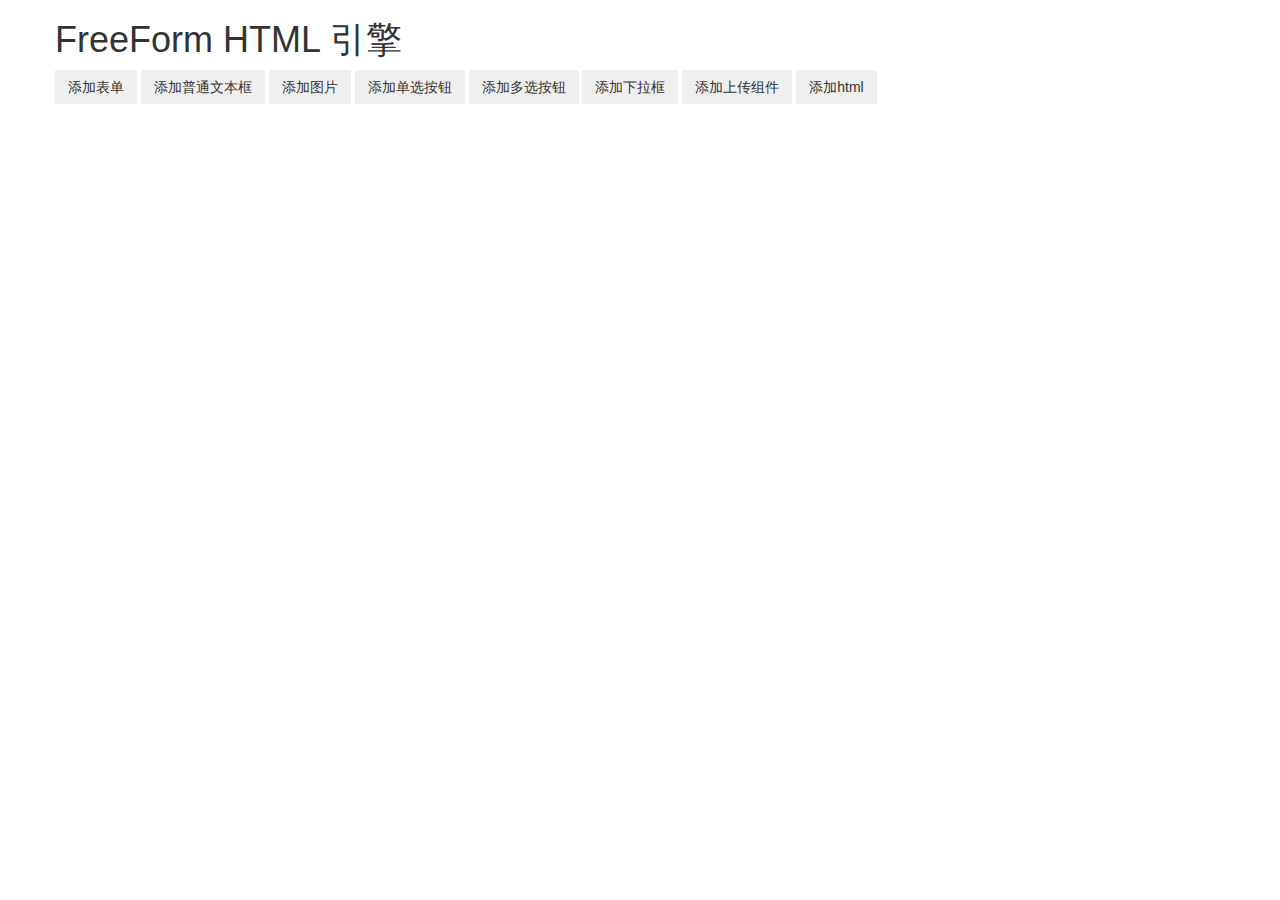
<file: src/main/webapp/resources/front/index.html>
<!DOCTYPE html>
<html lang="zh">
<head>
	<meta charset="UTF-8">
	<title></title>
	<link rel="stylesheet" href="lib/bootstrap/css/bootstrap.min.css">
	<link rel="stylesheet" href="css/free-form.css">
</head>
<body>
	<div class="container">
		<div class="row">
			<h1>FreeForm HTML 引擎</h1>
			<button class="btn" id="addForm">添加表单</button>
			<button class="btn" id="addInput">添加普通文本框</button>
			<button class="btn" id="addImage">添加图片</button>
			<button class="btn" id="addRadioInput">添加单选按钮</button>
			<button class="btn" id="addCheckbox">添加多选按钮</button>
			<button class="btn" id="addSelectInput">添加下拉框</button>
			<button class="btn" id="addUploadInput">添加上传组件</button>
			<button class="btn" id="addHtml">添加html</button>
		</div>
		<div class="row" id="addArea">
			
		</div>
	</div>
	<script type="text/javascript" src="lib/jquery/jquery.js"></script>
	<script type="text/javascript" src="lib/bootstrap/js/bootstrap.min.js"></script>
	<script type="text/javascript" src="js/freeform-engine.js"></script>
	<script type="text/javascript">
		$(function(){
			var form = "";
			$("#addForm").on("click", function(){
				form = new Form("1234567890");
				$("#addArea").append(form.getDom());
			});

			$("#addInput").on("click", function(){
				var input = new OrdinaryInput();
				form.addElement(input);
			});

			$("#addImage").on("click", function(){
				var img = new ImageEle();
				form.addElement(img);
				console.log(form);
			});

			$("#addRadioInput").on("click", function(){
				var radioInput = new RadioInput();
				form.addElement(radioInput);
				radioInput.setChecked(0);
				radioInput.updateInput(0, "good");
			});

			$("#addCheckbox").on("click", function(){
				var checkboxInput = new CheckboxInput();
				form.addElement(checkboxInput);
				checkboxInput.addChecked([0,1,2]);
				checkboxInput.updateInput(0, "good");
			});

			$("#addSelectInput").on("click", function(){
				var selectInput = new SelectInput();
				form.addElement(selectInput);
				selectInput.setSelected(2);
				selectInput.updateInput(0, "to");
			});
			$("#addUploadInput").on("click", function(){
				var uploadInput = new UploadInput();
				form.addElement(uploadInput);
			});

		});
	</script>
</body>
</html>
</file>
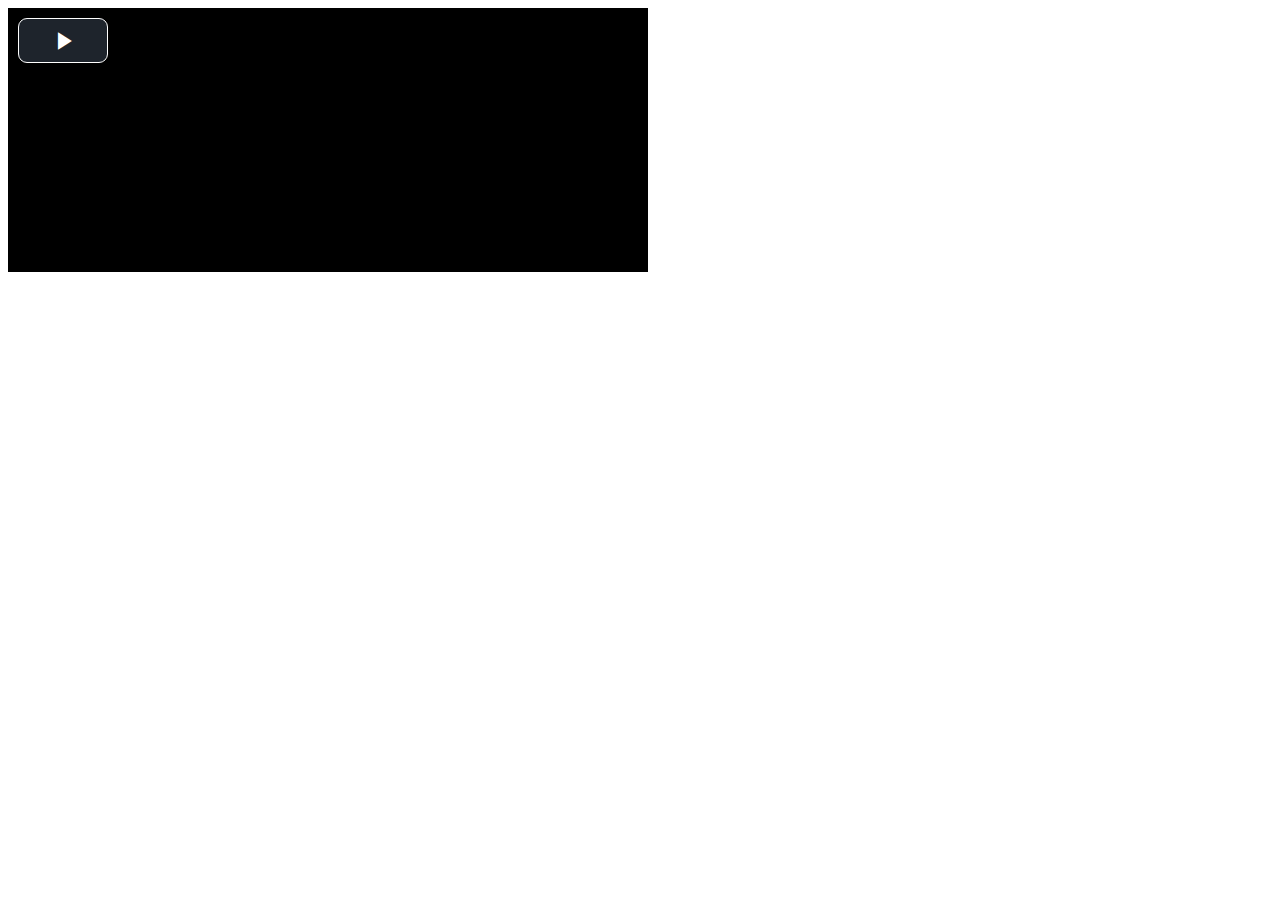
<file: src/main/webapp/resources/admin/js/plugins/video/examples/simple-embed/index.html>
<!DOCTYPE html>
<html>
<head>
  <title>Video.js | HTML5 Video Player</title>

  <!-- Chang URLs to wherever Video.js files will be hosted -->
  <!-- Default URLs assume the examples folder is included alongside video.js -->
  <link href="../../video-js.min.css" rel="stylesheet" type="text/css">

  <!-- Include ES5 shim, sham and html5 shiv for ie8 support  -->
  <!-- Exclude this if you don't need ie8 support -->
  <script src="../../ie8/videojs-ie8.min.js"></script>

  <!-- video.js must be in the <head> for older IEs to work. -->
  <script src="../../video.min.js"></script>

  <!-- Unless using the CDN hosted version, update the URL to the Flash SWF -->
  <script>
    videojs.options.flash.swf = "../../video-js.swf";
  </script>

</head>
<body>

  <video id="example_video_1" class="video-js vjs-default-skin" controls preload="none" width="640" height="264"
      poster="http://video-js.zencoder.com/oceans-clip.png"
      data-setup="{}">
    <source src="http://video-js.zencoder.com/oceans-clip.mp4" type='video/mp4' />
    <source src="http://video-js.zencoder.com/oceans-clip.webm" type='video/webm' />
    <source src="http://video-js.zencoder.com/oceans-clip.ogv" type='video/ogg' />
    <track kind="captions" src="../shared/example-captions.vtt" srclang="en" label="English"></track><!-- Tracks need an ending tag thanks to IE9 -->
    <track kind="subtitles" src="../shared/example-captions.vtt" srclang="en" label="English"></track><!-- Tracks need an ending tag thanks to IE9 -->
    <p class="vjs-no-js">To view this video please enable JavaScript, and consider upgrading to a web browser that <a href="http://videojs.com/html5-video-support/" target="_blank">supports HTML5 video</a></p>
  </video>

</body>
</html>
</file>
<file: src/main/webapp/resources/front/css/free-form.css>
/*
* @Author: Administrator
* @Date:   2016-07-01 20:31:19
* @Last Modified by:   Administrator
* @Last Modified time: 2016-07-13 16:13:13
*/

form.freeform {
	padding: 15px;
}

.form-name {
	width: 100%;
	border-bottom: 1px solid #ddd;
}
.form-content {
	width: 100%;
	min-height: 300px;
	position: relative;
}

.form-struct {
	border-radius: 3px;
	border: 1px solid #ddd;
	padding-top: 10px;
	padding-bottom: 30px;
}

.submitArea {
	width: 100%;
	position: relative;
	padding-left: 15px;
}
.createArea {
	width: 100%;

}


.form-content .content-empty {
	position: absolute;
	content: "内容为空";
	width: 90%;
	height: 200px;
	line-height: 200px;
	top: 30px;
	left: 5%;
	font-size: 20px;
	text-align: center;
	border: 2px dashed #4d94ff;
}

.form-content .input-item {
	width: 100%;
}

.form-item+.content-empty {
	display: none;
}

.form-content img {
	width: 200px;
	height: 150px;
	background-image: url(../assets/img/noimage.gif);
	background-size: 100% 100%;
}

.form-item {
	width: 100%;
	margin-top: 20px;
	position: relative;
}

.form-item .dev-struct {
	width: 102%;
	top: -1%;
	left: -1%;
	position: absolute;
	height: auto;
	background-color: rgba(255,255,255,0);
	cursor: move;
}


.form-item .dev-struct.active {
	border: 2px dashed #4d94ff;
	background-color: rgba(255,255,255,.4);
}

.form-item .dev-struct.drag-enter {
	background-color: rgba(204,255,255,.2);
}

.form-item .dev-struct.active .operate {
	display: block;
}

.form-item .dev-struct .operate {
	width: 100px;
	height: 30px;
	line-height: 30px;
	font-size: 25px;
	text-align: center;
	color: #fff;
	position: absolute;
	right: 0;
	top: 5px;
	display: none;
}

.dev-struct .operate .add {
	width: 30px;
	height: 100%;
	border-radius: 5px;
	display: inline-block;
	background-color: #80b3ff;
	margin-right: 5px;
	cursor: pointer;
	opacity: .6;
}

.dev-struct .operate .add:hover {
	opacity: 1;
}

.dev-struct .operate .delete {
	width: 30px;
	border-radius: 5px;
	height: 100%;
	display: inline-block;
	background-color: #ccc;
	cursor: pointer;
	opacity: .6;
}

.dev-struct .operate .delete:hover {
	opacity: 1;
}


.submit-ok {
	width:100%;
	height:50px;
	line-height:50px;
	font-size:15px;
	text-align:center;
}
</file>
<file: src/main/webapp/resources/admin/js/plugins/video/video-js.min.css>
@charset "UTF-8";.video-js .vjs-big-play-button:before,.video-js .vjs-control:before,.video-js .vjs-modal-dialog,.vjs-modal-dialog .vjs-modal-dialog-content{position:absolute;top:0;left:0;width:100%;height:100%}.video-js .vjs-big-play-button:before,.video-js .vjs-control:before{text-align:center}@font-face{font-family:VideoJS;src:url(font/VideoJS.eot?#iefix) format("eot")}@font-face{font-family:VideoJS;src:url([data-uri]) format("woff"),url([data-uri]) format("truetype");font-weight:400;font-style:normal}.vjs-icon-play,.video-js .vjs-big-play-button,.video-js .vjs-play-control{font-family:VideoJS;font-weight:400;font-style:normal}.vjs-icon-play:before,.video-js .vjs-big-play-button:before,.video-js .vjs-play-control:before{content:""}.vjs-icon-play-circle{font-family:VideoJS;font-weight:400;font-style:normal}.vjs-icon-play-circle:before{content:""}.vjs-icon-pause,.video-js .vjs-play-control.vjs-playing{font-family:VideoJS;font-weight:400;font-style:normal}.vjs-icon-pause:before,.video-js .vjs-play-control.vjs-playing:before{content:""}.vjs-icon-volume-mute,.video-js .vjs-mute-control.vjs-vol-0,.video-js .vjs-volume-menu-button.vjs-vol-0{font-family:VideoJS;font-weight:400;font-style:normal}.vjs-icon-volume-mute:before,.video-js .vjs-mute-control.vjs-vol-0:before,.video-js .vjs-volume-menu-button.vjs-vol-0:before{content:""}.vjs-icon-volume-low,.video-js .vjs-mute-control.vjs-vol-1,.video-js .vjs-volume-menu-button.vjs-vol-1{font-family:VideoJS;font-weight:400;font-style:normal}.vjs-icon-volume-low:before,.video-js .vjs-mute-control.vjs-vol-1:before,.video-js .vjs-volume-menu-button.vjs-vol-1:before{content:""}.vjs-icon-volume-mid,.video-js .vjs-mute-control.vjs-vol-2,.video-js .vjs-volume-menu-button.vjs-vol-2{font-family:VideoJS;font-weight:400;font-style:normal}.vjs-icon-volume-mid:before,.video-js .vjs-mute-control.vjs-vol-2:before,.video-js .vjs-volume-menu-button.vjs-vol-2:before{content:""}.vjs-icon-volume-high,.video-js .vjs-mute-control,.video-js .vjs-volume-menu-button{font-family:VideoJS;font-weight:400;font-style:normal}.vjs-icon-volume-high:before,.video-js .vjs-mute-control:before,.video-js .vjs-volume-menu-button:before{content:""}.vjs-icon-fullscreen-enter,.video-js .vjs-fullscreen-control{font-family:VideoJS;font-weight:400;font-style:normal}.vjs-icon-fullscreen-enter:before,.video-js .vjs-fullscreen-control:before{content:""}.vjs-icon-fullscreen-exit,.video-js.vjs-fullscreen .vjs-fullscreen-control{font-family:VideoJS;font-weight:400;font-style:normal}.vjs-icon-fullscreen-exit:before,.video-js.vjs-fullscreen .vjs-fullscreen-control:before{content:""}.vjs-icon-square{font-family:VideoJS;font-weight:400;font-style:normal}.vjs-icon-square:before{content:""}.vjs-icon-spinner{font-family:VideoJS;font-weight:400;font-style:normal}.vjs-icon-spinner:before{content:""}.vjs-icon-subtitles,.video-js .vjs-subtitles-button{font-family:VideoJS;font-weight:400;font-style:normal}.vjs-icon-subtitles:before,.video-js .vjs-subtitles-button:before{content:""}.vjs-icon-captions,.video-js .vjs-captions-button{font-family:VideoJS;font-weight:400;font-style:normal}.vjs-icon-captions:before,.video-js .vjs-captions-button:before{content:""}.vjs-icon-chapters,.video-js .vjs-chapters-button{font-family:VideoJS;font-weight:400;font-style:normal}.vjs-icon-chapters:before,.video-js .vjs-chapters-button:before{content:""}.vjs-icon-share{font-family:VideoJS;font-weight:400;font-style:normal}.vjs-icon-share:before{content:""}.vjs-icon-cog{font-family:VideoJS;font-weight:400;font-style:normal}.vjs-icon-cog:before{content:""}.vjs-icon-circle,.video-js .vjs-mouse-display,.video-js .vjs-play-progress,.video-js .vjs-volume-level{font-family:VideoJS;font-weight:400;font-style:normal}.vjs-icon-circle:before,.video-js .vjs-mouse-display:before,.video-js .vjs-play-progress:before,.video-js .vjs-volume-level:before{content:""}.vjs-icon-circle-outline{font-family:VideoJS;font-weight:400;font-style:normal}.vjs-icon-circle-outline:before{content:""}.vjs-icon-circle-inner-circle{font-family:VideoJS;font-weight:400;font-style:normal}.vjs-icon-circle-inner-circle:before{content:""}.vjs-icon-hd{font-family:VideoJS;font-weight:400;font-style:normal}.vjs-icon-hd:before{content:""}.vjs-icon-cancel,.video-js .vjs-control.vjs-close-button{font-family:VideoJS;font-weight:400;font-style:normal}.vjs-icon-cancel:before,.video-js .vjs-control.vjs-close-button:before{content:""}.vjs-icon-replay{font-family:VideoJS;font-weight:400;font-style:normal}.vjs-icon-replay:before{content:""}.vjs-icon-facebook{font-family:VideoJS;font-weight:400;font-style:normal}.vjs-icon-facebook:before{content:""}.vjs-icon-gplus{font-family:VideoJS;font-weight:400;font-style:normal}.vjs-icon-gplus:before{content:""}.vjs-icon-linkedin{font-family:VideoJS;font-weight:400;font-style:normal}.vjs-icon-linkedin:before{content:""}.vjs-icon-twitter{font-family:VideoJS;font-weight:400;font-style:normal}.vjs-icon-twitter:before{content:""}.vjs-icon-tumblr{font-family:VideoJS;font-weight:400;font-style:normal}.vjs-icon-tumblr:before{content:""}.vjs-icon-pinterest{font-family:VideoJS;font-weight:400;font-style:normal}.vjs-icon-pinterest:before{content:""}.vjs-icon-audio-description{font-family:VideoJS;font-weight:400;font-style:normal}.vjs-icon-audio-description:before{content:""}.video-js{display:block;vertical-align:top;box-sizing:border-box;color:#fff;background-color:#000;position:relative;padding:0;font-size:10px;line-height:1;font-weight:400;font-style:normal;font-family:Arial,Helvetica,sans-serif;-webkit-user-select:none;-moz-user-select:none;-ms-user-select:none;user-select:none}.video-js:-moz-full-screen{position:absolute}.video-js:-webkit-full-screen{width:100%!important;height:100%!important}.video-js *,.video-js :before,.video-js :after{box-sizing:inherit}.video-js ul{font-family:inherit;font-size:inherit;line-height:inherit;list-style-position:outside;margin-left:0;margin-right:0;margin-top:0;margin-bottom:0}.video-js.vjs-fluid,.video-js.vjs-16-9,.video-js.vjs-4-3{width:100%;max-width:100%;height:0}.video-js.vjs-16-9{padding-top:56.25%}.video-js.vjs-4-3{padding-top:75%}.video-js.vjs-fill{width:100%;height:100%}.video-js .vjs-tech{position:absolute;top:0;left:0;width:100%;height:100%}body.vjs-full-window{padding:0;margin:0;height:100%;overflow-y:auto}.vjs-full-window .video-js.vjs-fullscreen{position:fixed;overflow:hidden;z-index:1000;left:0;top:0;bottom:0;right:0}.video-js.vjs-fullscreen{width:100%!important;height:100%!important;padding-top:0!important}.video-js.vjs-fullscreen.vjs-user-inactive{cursor:none}.vjs-hidden{display:none!important}.video-js .vjs-offscreen{height:1px;left:-9999px;position:absolute;top:0;width:1px}.vjs-lock-showing{display:block!important;opacity:1;visibility:visible}.vjs-no-js{padding:20px;color:#fff;background-color:#000;font-size:18px;font-family:Arial,Helvetica,sans-serif;text-align:center;width:300px;height:150px;margin:0 auto}.vjs-no-js a,.vjs-no-js a:visited{color:#66A8CC}.video-js .vjs-big-play-button{font-size:3em;line-height:1.5em;height:1.5em;width:3em;display:block;position:absolute;top:10px;left:10px;padding:0;cursor:pointer;opacity:1;border:.06666em solid #fff;background-color:#2B333F;background-color:rgba(43,51,63,.7);-webkit-border-radius:.3em;-moz-border-radius:.3em;border-radius:.3em;-webkit-transition:all .4s;-moz-transition:all .4s;-o-transition:all .4s;transition:all .4s}.vjs-big-play-centered .vjs-big-play-button{top:50%;left:50%;margin-top:-.75em;margin-left:-1.5em}.video-js:hover .vjs-big-play-button,.video-js .vjs-big-play-button:focus{outline:0;border-color:#fff;background-color:#73859f;background-color:rgba(115,133,159,.5);-webkit-transition:all 0s;-moz-transition:all 0s;-o-transition:all 0s;transition:all 0s}.vjs-controls-disabled .vjs-big-play-button,.vjs-has-started .vjs-big-play-button,.vjs-using-native-controls .vjs-big-play-button,.vjs-error .vjs-big-play-button{display:none}.video-js button{background:0 0;border:0;color:inherit;display:inline-block;overflow:visible;font-size:inherit;line-height:inherit;text-transform:none;text-decoration:none;transition:none;-webkit-appearance:none;-moz-appearance:none;appearance:none}.video-js .vjs-control.vjs-close-button{cursor:pointer;height:3em;position:absolute;right:0;top:.5em;z-index:2}.vjs-menu-button{cursor:pointer}.vjs-menu .vjs-menu-content{display:block;padding:0;margin:0;overflow:auto}.vjs-scrubbing .vjs-menu-button:hover .vjs-menu{display:none}.vjs-menu li{list-style:none;margin:0;padding:.2em 0;line-height:1.4em;font-size:1.2em;text-align:center;text-transform:lowercase}.vjs-menu li:focus,.vjs-menu li:hover{outline:0;background-color:#73859f;background-color:rgba(115,133,159,.5)}.vjs-menu li.vjs-selected,.vjs-menu li.vjs-selected:focus,.vjs-menu li.vjs-selected:hover{background-color:#fff;color:#2B333F}.vjs-menu li.vjs-menu-title{text-align:center;text-transform:uppercase;font-size:1em;line-height:2em;padding:0;margin:0 0 .3em;font-weight:700;cursor:default}.vjs-menu-button-popup .vjs-menu{display:none;position:absolute;bottom:0;width:10em;left:-3em;height:0;margin-bottom:1.5em;border-top-color:rgba(43,51,63,.7)}.vjs-menu-button-popup .vjs-menu ul{background-color:#2B333F;background-color:rgba(43,51,63,.7);position:absolute;width:100%;bottom:1.5em;max-height:15em}.vjs-menu-button-popup:hover .vjs-menu,.vjs-menu-button-popup .vjs-menu.vjs-lock-showing{display:block}.video-js .vjs-menu-button-inline{-webkit-transition:all .4s;-moz-transition:all .4s;-o-transition:all .4s;transition:all .4s;overflow:hidden}.video-js .vjs-menu-button-inline:before{width:2.222222222em}.video-js .vjs-menu-button-inline:hover,.video-js .vjs-menu-button-inline:focus,.video-js .vjs-menu-button-inline.vjs-slider-active,.video-js.vjs-no-flex .vjs-menu-button-inline{width:12em}.video-js .vjs-menu-button-inline.vjs-slider-active{-webkit-transition:none;-moz-transition:none;-o-transition:none;transition:none}.vjs-menu-button-inline .vjs-menu{opacity:0;height:100%;width:auto;position:absolute;left:2.2222222em;top:0;padding:0;margin:0;-webkit-transition:all .4s;-moz-transition:all .4s;-o-transition:all .4s;transition:all .4s}.vjs-menu-button-inline:hover .vjs-menu,.vjs-menu-button-inline:focus .vjs-menu,.vjs-menu-button-inline.vjs-slider-active .vjs-menu{display:block;opacity:1}.vjs-no-flex .vjs-menu-button-inline .vjs-menu{display:block;opacity:1;position:relative;width:auto}.vjs-no-flex .vjs-menu-button-inline:hover .vjs-menu,.vjs-no-flex .vjs-menu-button-inline:focus .vjs-menu,.vjs-no-flex .vjs-menu-button-inline.vjs-slider-active .vjs-menu{width:auto}.vjs-menu-button-inline .vjs-menu-content{width:auto;height:100%;margin:0;overflow:hidden}.video-js .vjs-control-bar{display:none;width:100%;position:absolute;bottom:0;left:0;right:0;height:3em;background-color:#2B333F;background-color:rgba(43,51,63,.7)}.vjs-has-started .vjs-control-bar{display:-webkit-box;display:-webkit-flex;display:-ms-flexbox;display:flex;visibility:visible;opacity:1;-webkit-transition:visibility .1s,opacity .1s;-moz-transition:visibility .1s,opacity .1s;-o-transition:visibility .1s,opacity .1s;transition:visibility .1s,opacity .1s}.vjs-has-started.vjs-user-inactive.vjs-playing .vjs-control-bar{visibility:hidden;opacity:0;-webkit-transition:visibility 1s,opacity 1s;-moz-transition:visibility 1s,opacity 1s;-o-transition:visibility 1s,opacity 1s;transition:visibility 1s,opacity 1s}.vjs-controls-disabled .vjs-control-bar,.vjs-using-native-controls .vjs-control-bar,.vjs-error .vjs-control-bar{display:none!important}.vjs-audio.vjs-has-started.vjs-user-inactive.vjs-playing .vjs-control-bar{opacity:1;visibility:visible}@media �screen{.vjs-user-inactive.vjs-playing .vjs-control-bar :before{content:""}}.vjs-has-started.vjs-no-flex .vjs-control-bar{display:table}.video-js .vjs-control{outline:0;position:relative;text-align:center;margin:0;padding:0;height:100%;width:4em;-webkit-box-flex:none;-moz-box-flex:none;-webkit-flex:none;-ms-flex:none;flex:none}.video-js .vjs-control:before{font-size:1.8em;line-height:1.67}.video-js .vjs-control:focus:before,.video-js .vjs-control:hover:before,.video-js .vjs-control:focus{text-shadow:0 0 1em #fff}.video-js .vjs-control-text{border:0;clip:rect(0 0 0 0);height:1px;margin:-1px;overflow:hidden;padding:0;position:absolute;width:1px}.vjs-no-flex .vjs-control{display:table-cell;vertical-align:middle}.video-js .vjs-custom-control-spacer{display:none}.video-js .vjs-progress-control{-webkit-box-flex:auto;-moz-box-flex:auto;-webkit-flex:auto;-ms-flex:auto;flex:auto;display:-webkit-box;display:-webkit-flex;display:-ms-flexbox;display:flex;-webkit-box-align:center;-webkit-align-items:center;-ms-flex-align:center;align-items:center}.vjs-live .vjs-progress-control{display:none}.video-js .vjs-progress-holder{-webkit-box-flex:auto;-moz-box-flex:auto;-webkit-flex:auto;-ms-flex:auto;flex:auto;-webkit-transition:all .2s;-moz-transition:all .2s;-o-transition:all .2s;transition:all .2s;height:.3em}.video-js .vjs-progress-control:hover .vjs-progress-holder{font-size:1.666666666666666666em}.video-js .vjs-progress-control:hover .vjs-mouse-display:after,.video-js .vjs-progress-control:hover .vjs-play-progress:after{display:block;font-size:.6em}.video-js .vjs-progress-holder .vjs-play-progress,.video-js .vjs-progress-holder .vjs-load-progress,.video-js .vjs-progress-holder .vjs-load-progress div{position:absolute;display:block;height:.3em;margin:0;padding:0;width:0;left:0;top:0}.video-js .vjs-mouse-display:before{display:none}.video-js .vjs-play-progress{background-color:#fff}.video-js .vjs-play-progress:before{position:absolute;top:-.333333333333333em;right:-.5em;font-size:.9em}.video-js .vjs-mouse-display:after,.video-js .vjs-play-progress:after{display:none;position:absolute;top:-2.4em;right:-1.5em;font-size:.9em;color:#000;content:attr(data-current-time);padding:.2em .5em;background-color:#fff;background-color:rgba(255,255,255,.8);-webkit-border-radius:.3em;-moz-border-radius:.3em;border-radius:.3em}.video-js .vjs-play-progress:before,.video-js .vjs-play-progress:after{z-index:1}.video-js .vjs-load-progress{background:ligthen(#73859f,25%);background:rgba(115,133,159,.5)}.video-js .vjs-load-progress div{background:ligthen(#73859f,50%);background:rgba(115,133,159,.75)}.video-js.vjs-no-flex .vjs-progress-control{width:auto}.video-js .vjs-progress-control .vjs-mouse-display{display:none;position:absolute;width:1px;height:100%;background-color:#000;z-index:1}.vjs-no-flex .vjs-progress-control .vjs-mouse-display{z-index:0}.video-js .vjs-progress-control:hover .vjs-mouse-display{display:block}.video-js.vjs-user-inactive .vjs-progress-control .vjs-mouse-display,.video-js.vjs-user-inactive .vjs-progress-control .vjs-mouse-display:after{visibility:hidden;opacity:0;-webkit-transition:visibility 1s,opacity 1s;-moz-transition:visibility 1s,opacity 1s;-o-transition:visibility 1s,opacity 1s;transition:visibility 1s,opacity 1s}.video-js.vjs-user-inactive.vjs-no-flex .vjs-progress-control .vjs-mouse-display,.video-js.vjs-user-inactive.vjs-no-flex .vjs-progress-control .vjs-mouse-display:after{display:none}.video-js .vjs-progress-control .vjs-mouse-display:after{color:#fff;background-color:#000;background-color:rgba(0,0,0,.8)}.video-js .vjs-slider{outline:0;position:relative;cursor:pointer;padding:0;margin:0 .45em;background-color:#73859f;background-color:rgba(115,133,159,.5)}.video-js .vjs-slider:focus{text-shadow:0 0 1em #fff;-webkit-box-shadow:0 0 1em #fff;-moz-box-shadow:0 0 1em #fff;box-shadow:0 0 1em #fff}.video-js .vjs-mute-control,.video-js .vjs-volume-menu-button{cursor:pointer;-webkit-box-flex:none;-moz-box-flex:none;-webkit-flex:none;-ms-flex:none;flex:none}.video-js .vjs-volume-control{width:5em;-webkit-box-flex:none;-moz-box-flex:none;-webkit-flex:none;-ms-flex:none;flex:none;display:-webkit-box;display:-webkit-flex;display:-ms-flexbox;display:flex;-webkit-box-align:center;-webkit-align-items:center;-ms-flex-align:center;align-items:center}.video-js .vjs-volume-bar{margin:1.35em}.vjs-volume-bar.vjs-slider-horizontal{width:5em;height:.3em}.vjs-volume-bar.vjs-slider-vertical{width:.3em;height:5em}.video-js .vjs-volume-level{position:absolute;bottom:0;left:0;background-color:#fff}.video-js .vjs-volume-level:before{position:absolute;font-size:.9em}.vjs-slider-vertical .vjs-volume-level{width:.3em}.vjs-slider-vertical .vjs-volume-level:before{top:-.5em;left:-.3em}.vjs-slider-horizontal .vjs-volume-level{height:.3em}.vjs-slider-horizontal .vjs-volume-level:before{top:-.3em;right:-.5em}.vjs-volume-bar.vjs-slider-vertical .vjs-volume-level{height:100%}.vjs-volume-bar.vjs-slider-horizontal .vjs-volume-level{width:100%}.vjs-menu-button-popup.vjs-volume-menu-button .vjs-menu{display:block;width:0;height:0;border-top-color:transparent}.vjs-menu-button-popup.vjs-volume-menu-button-vertical .vjs-menu{left:.5em}.vjs-menu-button-popup.vjs-volume-menu-button-horizontal .vjs-menu{left:-2em}.vjs-menu-button-popup.vjs-volume-menu-button .vjs-menu-content{height:0;width:0;overflow-x:hidden;overflow-y:hidden}.vjs-volume-menu-button-vertical:hover .vjs-menu-content,.vjs-volume-menu-button-vertical .vjs-lock-showing .vjs-menu-content{height:8em;width:2.9em}.vjs-volume-menu-button-horizontal:hover .vjs-menu-content,.vjs-volume-menu-button-horizontal .vjs-lock-showing .vjs-menu-content{height:2.9em;width:8em}.vjs-volume-menu-button.vjs-menu-button-inline .vjs-menu-content{background-color:transparent!important}.vjs-poster{display:inline-block;vertical-align:middle;background-repeat:no-repeat;background-position:50% 50%;background-size:contain;cursor:pointer;margin:0;padding:0;position:absolute;top:0;right:0;bottom:0;left:0;height:100%}.vjs-poster img{display:block;vertical-align:middle;margin:0 auto;max-height:100%;padding:0;width:100%}.vjs-has-started .vjs-poster{display:none}.vjs-audio.vjs-has-started .vjs-poster{display:block}.vjs-controls-disabled .vjs-poster{display:none}.vjs-using-native-controls .vjs-poster{display:none}.video-js .vjs-live-control{display:-webkit-box;display:-webkit-flex;display:-ms-flexbox;display:flex;-webkit-box-align:flex-start;-webkit-align-items:flex-start;-ms-flex-align:flex-start;align-items:flex-start;-webkit-box-flex:auto;-moz-box-flex:auto;-webkit-flex:auto;-ms-flex:auto;flex:auto;font-size:1em;line-height:3em}.vjs-no-flex .vjs-live-control{display:table-cell;width:auto;text-align:left}.video-js .vjs-time-control{-webkit-box-flex:none;-moz-box-flex:none;-webkit-flex:none;-ms-flex:none;flex:none;font-size:1em;line-height:3em}.vjs-live .vjs-time-control{display:none}.video-js .vjs-current-time,.vjs-no-flex .vjs-current-time{display:none}.video-js .vjs-duration,.vjs-no-flex .vjs-duration{display:none}.vjs-time-divider{display:none;line-height:3em}.vjs-live .vjs-time-divider{display:none}.video-js .vjs-play-control{cursor:pointer;-webkit-box-flex:none;-moz-box-flex:none;-webkit-flex:none;-ms-flex:none;flex:none}.vjs-text-track-display{position:absolute;bottom:3em;left:0;right:0;top:0;pointer-events:none}.video-js.vjs-user-inactive.vjs-playing .vjs-text-track-display{bottom:1em}.video-js .vjs-text-track{font-size:1.4em;text-align:center;margin-bottom:.1em;background-color:#000;background-color:rgba(0,0,0,.5)}.vjs-subtitles{color:#fff}.vjs-captions{color:#fc6}.vjs-tt-cue{display:block}video::-webkit-media-text-track-display{-moz-transform:translateY(-3em);-ms-transform:translateY(-3em);-o-transform:translateY(-3em);-webkit-transform:translateY(-3em);transform:translateY(-3em)}.video-js.vjs-user-inactive.vjs-playing video::-webkit-media-text-track-display{-moz-transform:translateY(-1.5em);-ms-transform:translateY(-1.5em);-o-transform:translateY(-1.5em);-webkit-transform:translateY(-1.5em);transform:translateY(-1.5em)}.video-js .vjs-fullscreen-control{width:3.8em;cursor:pointer;-webkit-box-flex:none;-moz-box-flex:none;-webkit-flex:none;-ms-flex:none;flex:none}.vjs-playback-rate .vjs-playback-rate-value{font-size:1.5em;line-height:2;position:absolute;top:0;left:0;width:100%;height:100%;text-align:center}.vjs-playback-rate .vjs-menu{width:4em;left:0}.vjs-error .vjs-error-display .vjs-modal-dialog-content{font-size:1.4em;text-align:center}.vjs-error .vjs-error-display:before{color:#fff;content:'X';font-family:Arial,Helvetica,sans-serif;font-size:4em;left:0;line-height:1;margin-top:-.5em;position:absolute;text-shadow:.05em .05em .1em #000;text-align:center;top:50%;vertical-align:middle;width:100%}.vjs-loading-spinner{display:none;position:absolute;top:50%;left:50%;margin:-25px 0 0 -25px;opacity:.85;text-align:left;border:6px solid rgba(43,51,63,.7);box-sizing:border-box;background-clip:padding-box;width:50px;height:50px;border-radius:25px}.vjs-seeking .vjs-loading-spinner,.vjs-waiting .vjs-loading-spinner{display:block}.vjs-loading-spinner:before,.vjs-loading-spinner:after{content:"";position:absolute;margin:-6px;box-sizing:inherit;width:inherit;height:inherit;border-radius:inherit;opacity:1;border:inherit;border-color:transparent;border-top-color:#fff}.vjs-seeking .vjs-loading-spinner:before,.vjs-seeking .vjs-loading-spinner:after,.vjs-waiting .vjs-loading-spinner:before,.vjs-waiting .vjs-loading-spinner:after{-webkit-animation:vjs-spinner-spin 1.1s cubic-bezier(0.6,.2,0,.8) infinite,vjs-spinner-fade 1.1s linear infinite;animation:vjs-spinner-spin 1.1s cubic-bezier(0.6,.2,0,.8) infinite,vjs-spinner-fade 1.1s linear infinite}.vjs-seeking .vjs-loading-spinner:before,.vjs-waiting .vjs-loading-spinner:before{border-top-color:#fff}.vjs-seeking .vjs-loading-spinner:after,.vjs-waiting .vjs-loading-spinner:after{border-top-color:#fff;-webkit-animation-delay:.44s;animation-delay:.44s}@keyframes vjs-spinner-spin{100%{transform:rotate(360deg)}}@-webkit-keyframes vjs-spinner-spin{100%{-webkit-transform:rotate(360deg)}}@keyframes vjs-spinner-fade{0%{border-top-color:#73859f}20%{border-top-color:#73859f}35%{border-top-color:#fff}60%{border-top-color:#73859f}100%{border-top-color:#73859f}}@-webkit-keyframes vjs-spinner-fade{0%{border-top-color:#73859f}20%{border-top-color:#73859f}35%{border-top-color:#fff}60%{border-top-color:#73859f}100%{border-top-color:#73859f}}.vjs-chapters-button .vjs-menu{left:-10em;width:0}.vjs-chapters-button .vjs-menu ul{width:24em}.video-js.vjs-layout-tiny:not(.vjs-fullscreen) .vjs-custom-control-spacer{-webkit-box-flex:auto;-moz-box-flex:auto;-webkit-flex:auto;-ms-flex:auto;flex:auto}.video-js.vjs-layout-tiny:not(.vjs-fullscreen).vjs-no-flex .vjs-custom-control-spacer{width:auto}.video-js.vjs-layout-tiny:not(.vjs-fullscreen) .vjs-current-time,.video-js.vjs-layout-tiny:not(.vjs-fullscreen) .vjs-captions-button,.video-js.vjs-layout-tiny:not(.vjs-fullscreen) .vjs-time-divider,.video-js.vjs-layout-tiny:not(.vjs-fullscreen) .vjs-progress-control,.video-js.vjs-layout-tiny:not(.vjs-fullscreen) .vjs-duration,.video-js.vjs-layout-tiny:not(.vjs-fullscreen) .vjs-remaining-time,.video-js.vjs-layout-tiny:not(.vjs-fullscreen) .vjs-playback-rate,.video-js.vjs-layout-tiny:not(.vjs-fullscreen) .vjs-mute-control,.video-js.vjs-layout-tiny:not(.vjs-fullscreen) .vjs-volume-control,.video-js.vjs-layout-tiny:not(.vjs-fullscreen) .vjs-chapters-button,.video-js.vjs-layout-tiny:not(.vjs-fullscreen) .vjs-captions-button,.video-js.vjs-layout-tiny:not(.vjs-fullscreen) .vjs-subtitles-button,.video-js.vjs-layout-tiny:not(.vjs-fullscreen) .vjs-volume-menu-button{display:none}.video-js.vjs-layout-x-small:not(.vjs-fullscreen) .vjs-current-time,.video-js.vjs-layout-x-small:not(.vjs-fullscreen) .vjs-captions-button,.video-js.vjs-layout-x-small:not(.vjs-fullscreen) .vjs-time-divider,.video-js.vjs-layout-x-small:not(.vjs-fullscreen) .vjs-duration,.video-js.vjs-layout-x-small:not(.vjs-fullscreen) .vjs-remaining-time,.video-js.vjs-layout-x-small:not(.vjs-fullscreen) .vjs-playback-rate,.video-js.vjs-layout-x-small:not(.vjs-fullscreen) .vjs-captions-button,.video-js.vjs-layout-x-small:not(.vjs-fullscreen) .vjs-mute-control,.video-js.vjs-layout-x-small:not(.vjs-fullscreen) .vjs-volume-control,.video-js.vjs-layout-x-small:not(.vjs-fullscreen) .vjs-chapters-button,.video-js.vjs-layout-x-small:not(.vjs-fullscreen) .vjs-subtitles-button,.video-js.vjs-layout-x-small:not(.vjs-fullscreen) .vjs-volume-button,.video-js.vjs-layout-x-small:not(.vjs-fullscreen) .vjs-fullscreen-control{display:none}.video-js.vjs-layout-small:not(.vjs-fullscreen) .vjs-current-time,.video-js.vjs-layout-small:not(.vjs-fullscreen) .vjs-captions-button,.video-js.vjs-layout-small:not(.vjs-fullscreen) .vjs-time-divider,.video-js.vjs-layout-small:not(.vjs-fullscreen) .vjs-duration,.video-js.vjs-layout-small:not(.vjs-fullscreen) .vjs-remaining-time,.video-js.vjs-layout-small:not(.vjs-fullscreen) .vjs-playback-rate,.video-js.vjs-layout-small:not(.vjs-fullscreen) .vjs-mute-control,.video-js.vjs-layout-small:not(.vjs-fullscreen) .vjs-volume-control,.video-js.vjs-layout-small:not(.vjs-fullscreen) .vjs-chapters-button,.video-js.vjs-layout-small:not(.vjs-fullscreen) .vjs-subtitles-button{display:none}.vjs-caption-settings{position:relative;top:1em;background-color:#2B333F;background-color:rgba(43,51,63,.75);color:#fff;margin:0 auto;padding:.5em;height:15em;font-size:12px;width:40em}.vjs-caption-settings .vjs-tracksettings{top:0;bottom:2em;left:0;right:0;position:absolute;overflow:auto}.vjs-caption-settings .vjs-tracksettings-colors,.vjs-caption-settings .vjs-tracksettings-font{float:left}.vjs-caption-settings .vjs-tracksettings-colors:after,.vjs-caption-settings .vjs-tracksettings-font:after,.vjs-caption-settings .vjs-tracksettings-controls:after{clear:both}.vjs-caption-settings .vjs-tracksettings-controls{position:absolute;bottom:1em;right:1em}.vjs-caption-settings .vjs-tracksetting{margin:5px;padding:3px;min-height:40px}.vjs-caption-settings .vjs-tracksetting label{display:block;width:100px;margin-bottom:5px}.vjs-caption-settings .vjs-tracksetting span{display:inline;margin-left:5px}.vjs-caption-settings .vjs-tracksetting>div{margin-bottom:5px;min-height:20px}.vjs-caption-settings .vjs-tracksetting>div:last-child{margin-bottom:0;padding-bottom:0;min-height:0}.vjs-caption-settings label>input{margin-right:10px}.vjs-caption-settings input[type=button]{width:40px;height:40px}.video-js .vjs-modal-dialog{background:rgba(0,0,0,.8);background:-webkit-linear-gradient(-90deg,rgba(0,0,0,.8),rgba(255,255,255,0));background:linear-gradient(180deg,rgba(0,0,0,.8),rgba(255,255,255,0))}.vjs-modal-dialog .vjs-modal-dialog-content{font-size:1.2em;line-height:1.5;padding:20px 24px;z-index:1}
</file>
